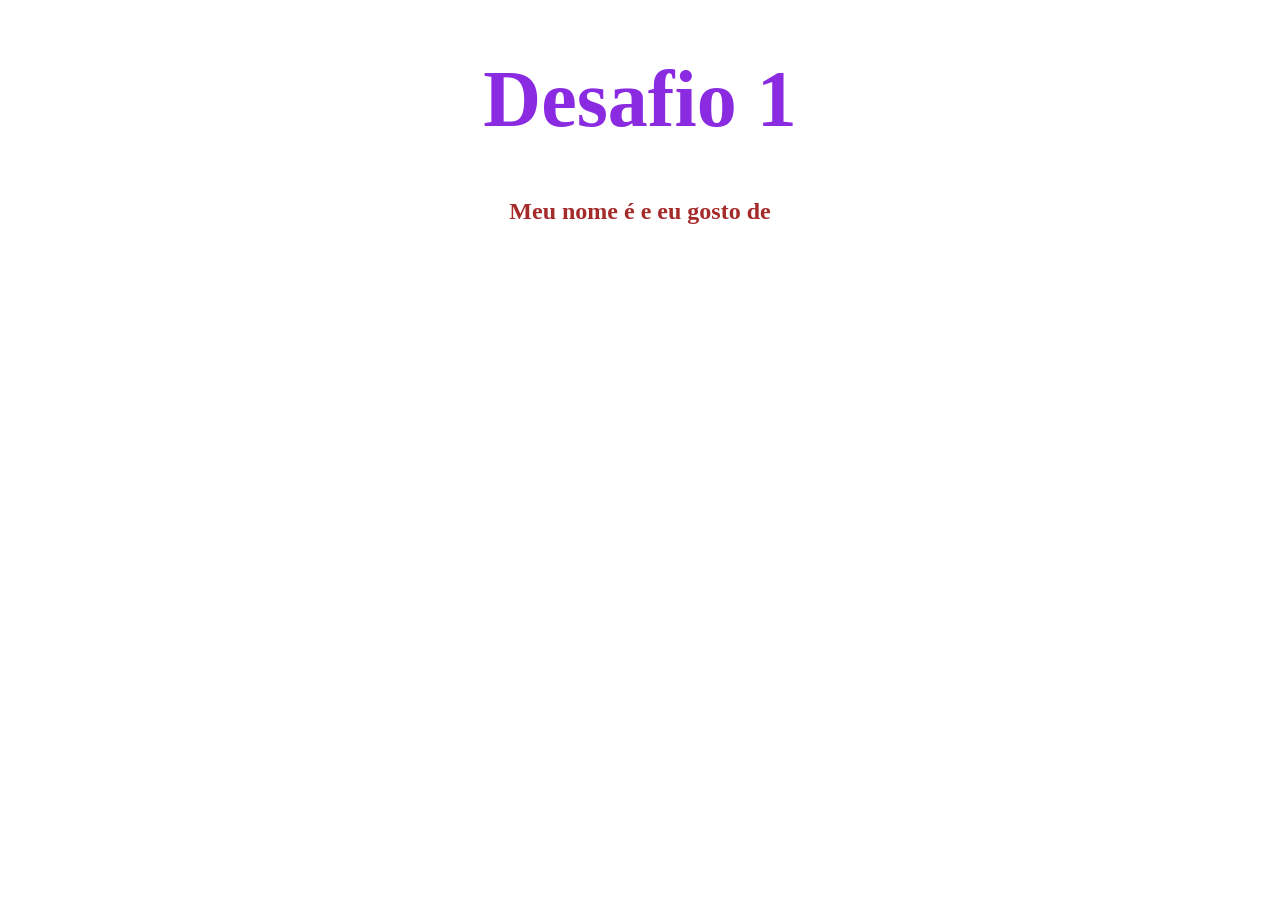
<file: Desafios/desafio 1/index.html>
<!DOCTYPE html>
<html lang="pt-br">
<head>
    <link rel="stylesheet" href="style.css"> </link>
    <meta charset="UTF-8">
    <meta name="viewport" content="width=device-width, initial-scale=1.0">
    <title>Document</title>
</head>
<body>
    <h1> Desafio 1 </h1>
    <h2> Meu nome é <span id="nome"> </span> e eu gosto de <span id= "texto"> </span> </span></h2>
    <script src="index.js"></script>
</body>
</html>
</file>
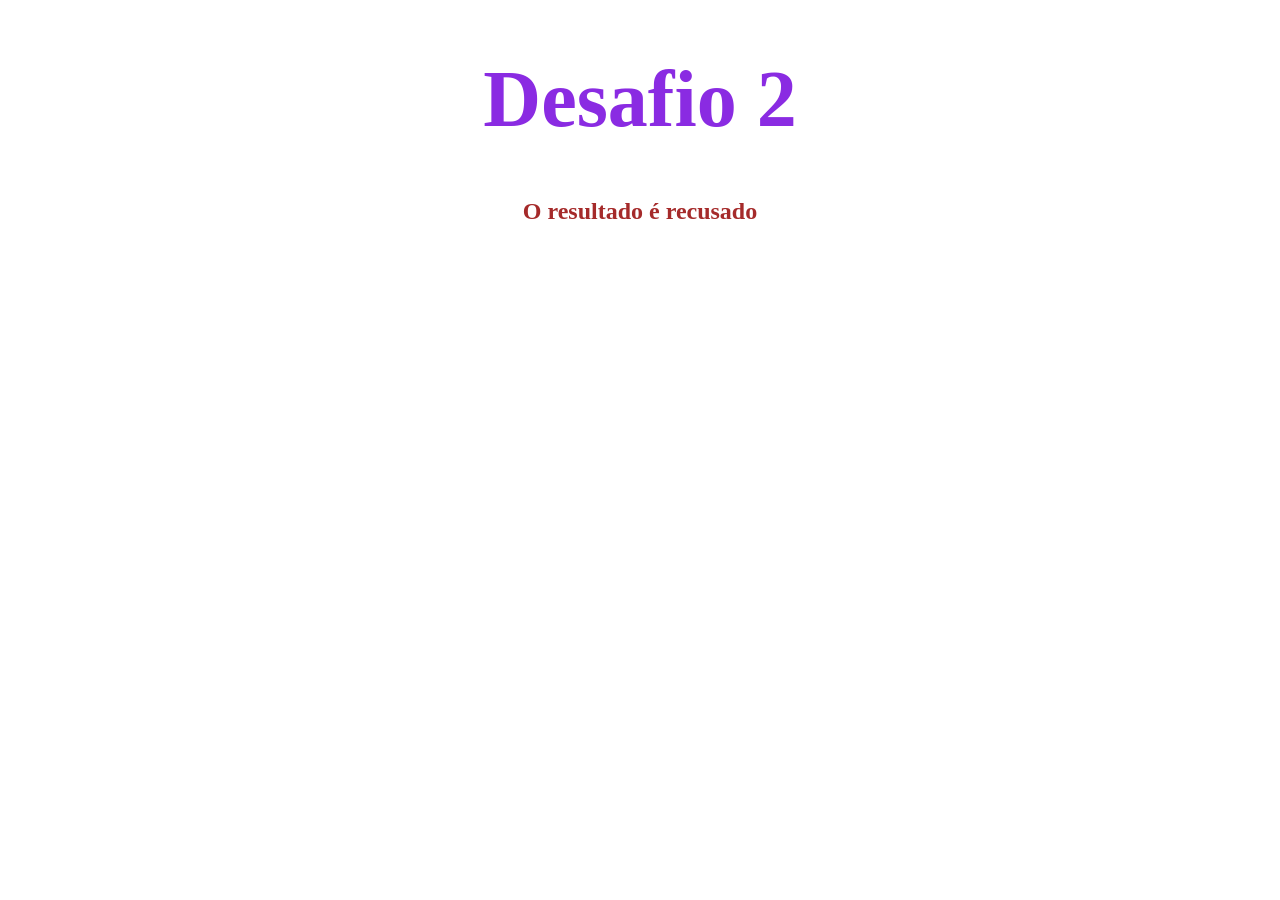
<file: Desafios/desafio 2/index.html>
<!DOCTYPE html>
<html lang="pt-br">
<head>
    <link rel="stylesheet" href="style.css"> </link>
    <meta charset="UTF-8">
    <meta name="viewport" content="width=device-width, initial-scale=1.0">
    <title>Document</title>
</head>
<body>
   <h1>Desafio 2</h1>
   <h2>O resultado é <span id= "resultado" </span> </h2>
    <script src="index.js"></script>
</body>
</html>
</file>
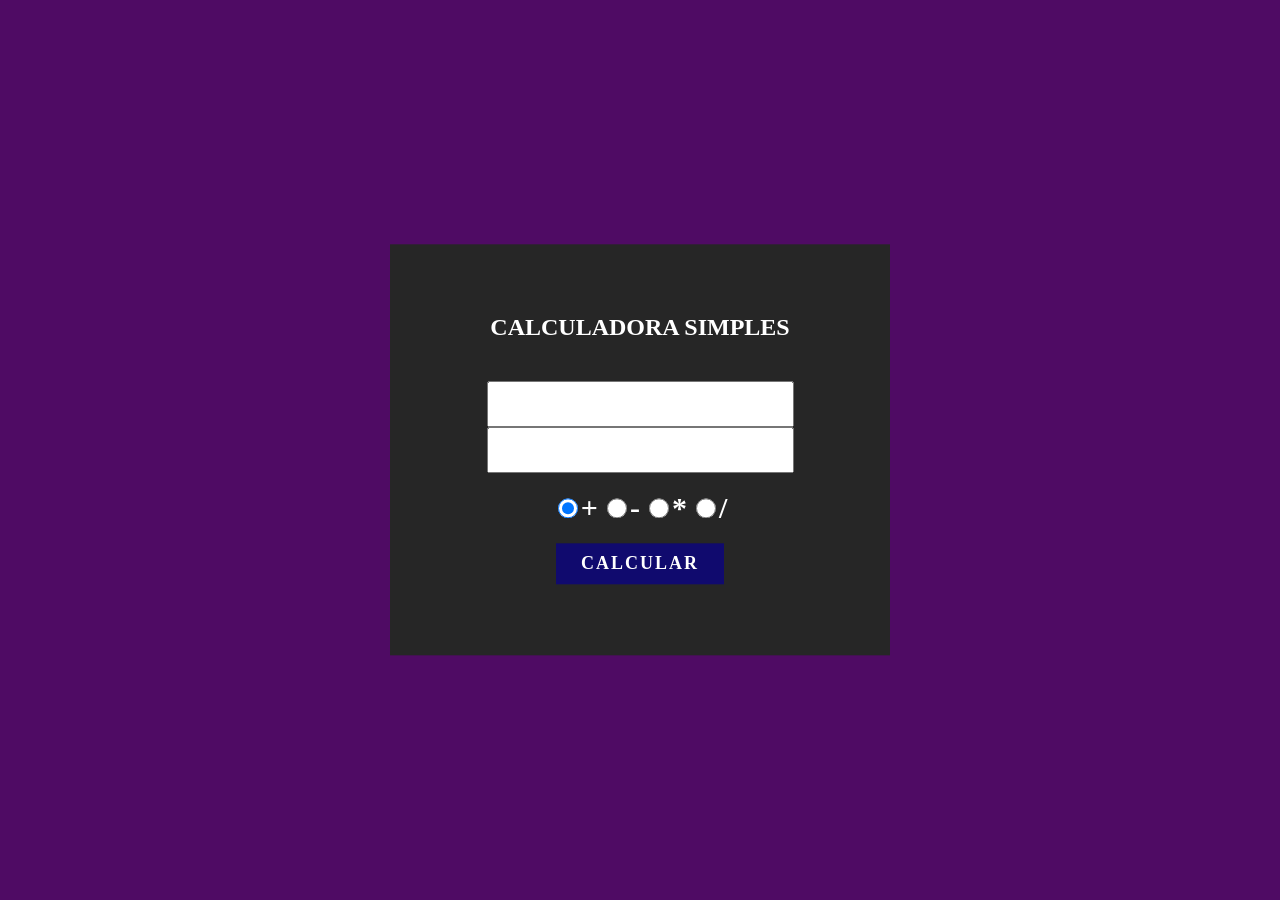
<file: ProjetoCalculadora/calculadora/antes/index.html>
<!DOCTYPE html>
<html lang="en">
<head>
	<meta charset="UTF-8">
	<title>uma simples calculadora usando JavaScript</title>
	<link href="style.css" rel="stylesheet">
</head>
<body>
	<div class="wrapper">
		<h2>Calculadora Simples</h2><input id="num-one" name="num-one" type="text"> <input id="num-two" name="num-two" type="text"><br>
		<br>
		<input checked id="adicao" name="sign-area" type="radio" value="add"><b>+</b> <input id="subtracao" name="sign-area" type="radio" value="subtract"><b>-</b> <input id="multiplicacao" name="sign-area" type="radio" value="multiply"><b>*</b> <input id="divisao" name="sign-area" type="radio" value="divide"><b>/</b><br>
		<br>
		<button onclick="outcome()" type="button">calcular</button>
		<h1 id="resultArea"></h1>
	</div>
	<script src="index.js">
	</script> 

</body>
</html>
</file>
<file: Desafios/desafio 1/style.css>
*{
}

h1 {
    color: blueviolet;
    text-align: center;
    font-size: 80px;
}

h2 {
    color: brown;
    text-align: center;
}
</file>
<file: Desafios/desafio 2/style.css>
*{
}

h1 {
    color: blueviolet;
    text-align: center;
    font-size: 80px;
}

h2 {
    color: brown;
    text-align: center;
}
</file>
<file: ProjetoCalculadora/calculadora/antes/style.css>
body {
	background: #4f0b64;
}
.wrapper {
	width: 400px;
	position: absolute;
	top: 50%;
	left: 50%;
	transform: translate(-50%, -50%);
	background: #262626;
	padding: 50px;
	color: #fff;
	text-align: center;
}
.wrapper h2 {
	text-transform: uppercase;
	font-family: poppins;
	margin-bottom: 10%;
}
input[type="text"] {
	height: 40px;

}
input[type="text"] {
	font-size: 24px;
}
button {
	background: #100a6e;
	border: none;
	color: #fff;
	display: inline-block;
	padding: 10px 25px;
	font-size: 18px;
	text-transform: uppercase;
	font-family: poppins;
	letter-spacing: 2px;
	font-weight: bold;
}
input[type="radio"] {
	width: 20px;
	height: 20px;
}
b {
	font-size: 30px;
}
</file>
